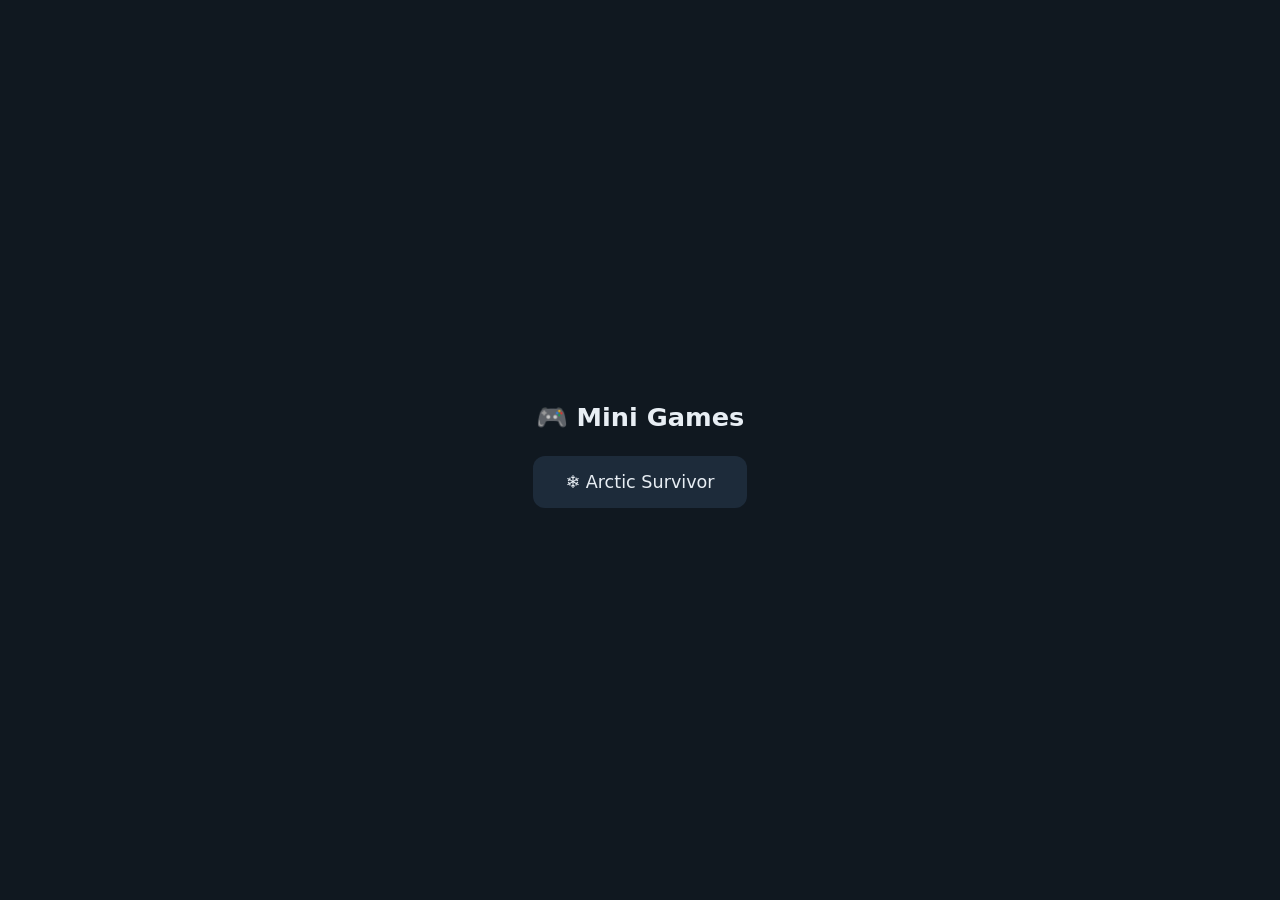
<file: index.html>
<!DOCTYPE html>
<html lang="ja">
<head>
<meta charset="UTF-8">
<meta name="viewport" content="width=device-width, initial-scale=1.0">
<title>Mini Games</title>
<style>
  body { margin: 0; min-height: 100vh; display: flex; align-items: center; justify-content: center; background: #101820; color: #e8eef4; font-family: system-ui, sans-serif; }
  main { text-align: center; }
  h1 { font-size: 1.6rem; margin-bottom: 1.5rem; }
  a.game { display: block; padding: 1rem 2rem; margin: 0.5rem auto; max-width: 320px; background: #1d2b3a; border-radius: 12px; color: #e8eef4; text-decoration: none; font-size: 1.1rem; }
  a.game:hover { background: #27425c; }
</style>
</head>
<body>
<main>
  <h1>🎮 Mini Games</h1>
  <a class="game" href="./arctic-survivor/">❄️ Arctic Survivor</a>
</main>
</body>
</html>
</file>
